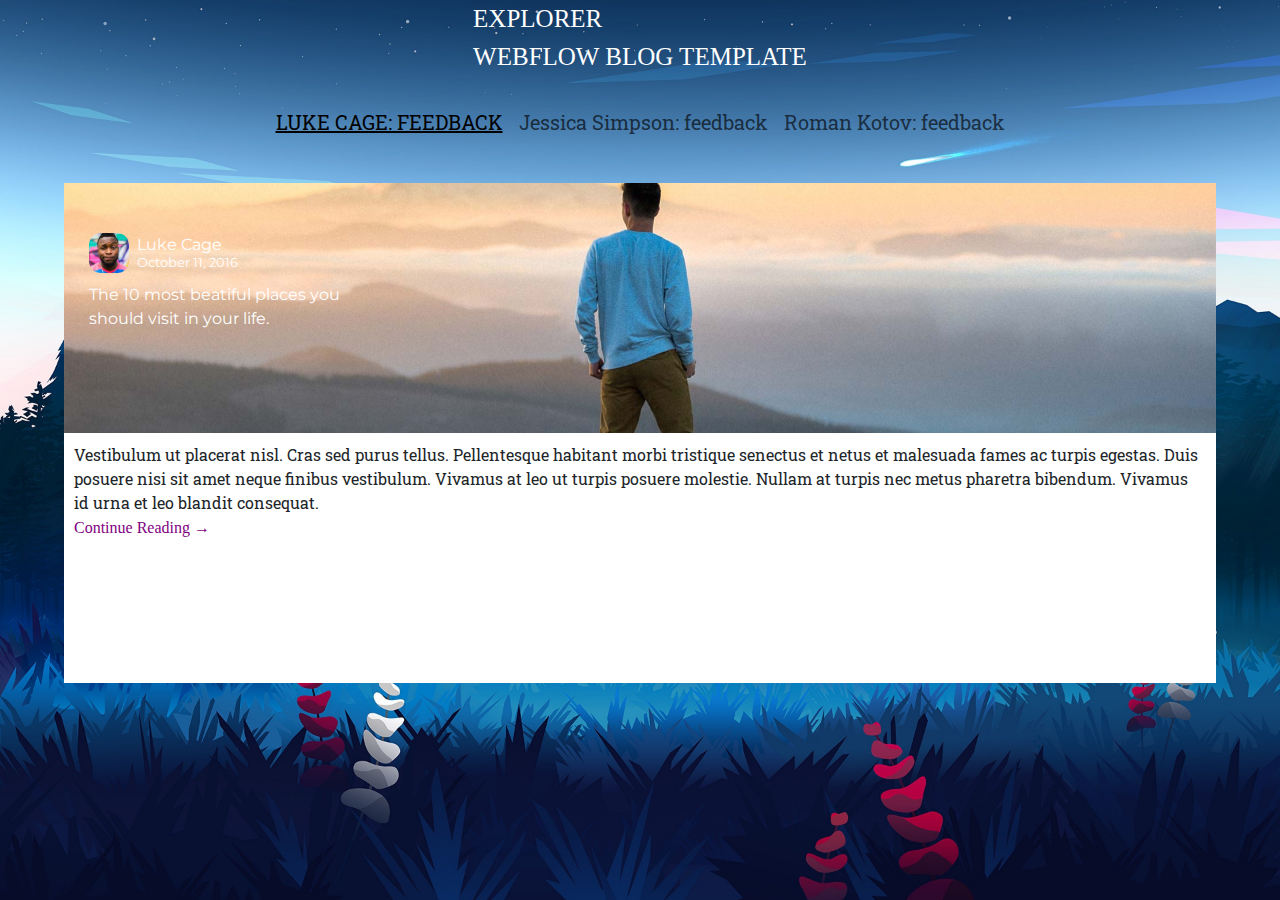
<file: index.html>
<!DOCTYPE html>
<html>
<head>
  <meta charset="utf-8">
  <meta name="viewport" content="width=device-width">
  <title>Luke cage: feedback</title>
  <link href="style.css" rel="stylesheet" type="text/css"/>
  <link rel="preconnect" href="https://fonts.googleapis.com">
  <link rel="preconnect" href="https://fonts.gstatic.com" crossorigin>
  <link href="https://fonts.googleapis.com/css2?family=Montserrat:wght@100&display=swap" rel="stylesheet">

  <link rel="preconnect" href="https://fonts.googleapis.com">
  <link rel="preconnect" href="https://fonts.gstatic.com" crossorigin>
  <link href="https://fonts.googleapis.com/css2?family=Merriweather:ital,wght@0,300;0,400;0,700;0,900;1,300;1,400;1,700;1,900&family=Montserrat:wght@100&family=Oswald:wght@200..700&family=Roboto+Slab:wght@100..900&display=swap" rel="stylesheet">
  <link href="https://cdn.jsdelivr.net/npm/bootstrap@5.3.3/dist/css/bootstrap.min.css" rel="stylesheet" integrity="sha384-QWTKZyjpPEjISv5WaRU9OFeRpok6YctnYmDr5pNlyT2bRjXh0JMhjY6hW+ALEwIH" crossorigin="anonymous">
</head>

<body>
  <p class='one'>ㅤㅤㅤEXPLORER<br>WEBFLOW BLOG TEMPLATE</p>
  <div class="container-xl p-0">
    <nav class="navbar navbar-expand-lg menu-bg">
      <div class="container-fluid">
        <button class="navbar-toggler menu-btn" type="button" data-bs-toggle="collapse" data-bs-target="#navbarNavAltMarkup" aria-controls="navbarNavAltMarkup" aria-expanded="false" aria-label="Переключатель навигации"><span class="navbar-toggler-icon"></span></button>
        <div class="collapse navbar-collapse justify-content-center" id="navbarNavAltMarkup">
          <div class="navbar-nav">
            <a class="nav-link fs-5 luk-feedback" href="index.html">Luke Cage: feedback </a>
            <a class="nav-link fs-5 jes-feedback" href="Jes_feedback.html">Jessica Simpson: feedback</a>
            <a class="nav-link fs-5 rom-feedback" href="Roman_Kotov.html">Roman Kotov: feedback</a>
          </div>
        </div>
      </div>
    </nav>
  </div>
    <nav class="block">
      <div class="img-container-1">
        <img class='photo' src="./img/аватарки/Люк.svg" alt="">
        <p class="text-big">Luke Cage<br>
        <p class="text-little">October 11, 2016</p>
        <p class="text-super-big">The 10 most beatiful places you<br>should visit in your life.</p> 
      </div>
        <p class="text">Vestibulum ut placerat nisl. Cras sed purus tellus. Pellentesque habitant morbi tristique senectus et netus et malesuada fames ac turpis egestas. Duis posuere nisi sit amet neque finibus vestibulum. Vivamus at leo ut turpis posuere molestie. Nullam at turpis nec metus pharetra bibendum. Vivamus id urna et leo blandit consequat.<br>
          <a class='link' href="https://www.youtube.com/watch?v=dQw4w9WgXcQ">Continue Reading →</a>
        </p>
      <!--<div class='button-place'>
        <h1 align='center'>Want read more?</h1>
          <a  class='archive-link' href="#">Visit blog archive</a>
      </div>
    </nav>
  <main>
    <div class='container-imgs container-fluid row'>
      <h1>Featured Stories</h1>
      <h5>Did you read our personal favorites?</h5>
      <div class='col-lg-4 col-md-4 col-sm-12'>
        <img src="./img/подвальные_фотки/четвертое фото.jpg">
      </div>
      <div class='col-lg-4 col-md-4 col-sm-12'>
        <img src="./img/подвальные_фотки/пятое фото.svg">
      </div>
      <div class='col-lg-4 col-md-4 col-sm-12'>
        <img src="./img/подвальные_фотки/шестое фото.svg">
      </div>
      
    </div>
  </main> -->

  <script src="script.js"></script>
  <script src="https://cdn.jsdelivr.net/npm/bootstrap@5.3.3/dist/js/bootstrap.bundle.min.js" integrity="sha384-YvpcrYf0tY3lHB60NNkmXc5s9fDVZLESaAA55NDzOxhy9GkcIdslK1eN7N6jIeHz" crossorigin="anonymous"></script>

</body>
</html>
</file>
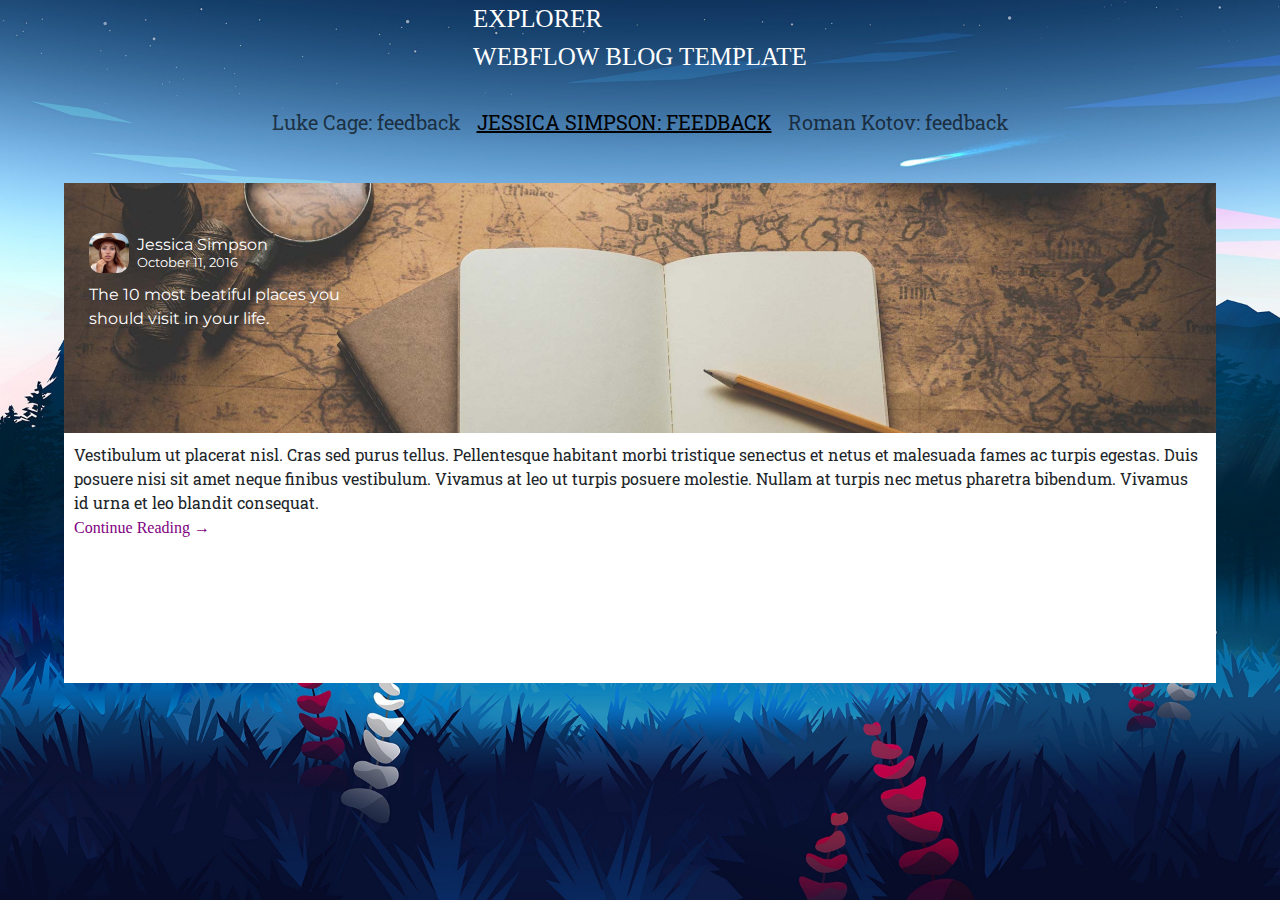
<file: Jes_feedback.html>
<!DOCTYPE html>
<html>

<head>
  <meta charset="utf-8">
  <meta name="viewport" content="width=device-width">
  <title>Jessica Simpson: feedback</title>
  <link href="style.css" rel="stylesheet" type="text/css"/>
  <link rel="preconnect" href="https://fonts.googleapis.com">
  <link rel="preconnect" href="https://fonts.gstatic.com" crossorigin>
  <link href="https://fonts.googleapis.com/css2?family=Montserrat:wght@100&display=swap" rel="stylesheet">

  <link rel="preconnect" href="https://fonts.googleapis.com">
  <link rel="preconnect" href="https://fonts.gstatic.com" crossorigin>
  <link href="https://fonts.googleapis.com/css2?family=Merriweather:ital,wght@0,300;0,400;0,700;0,900;1,300;1,400;1,700;1,900&family=Montserrat:wght@100&family=Oswald:wght@200..700&family=Roboto+Slab:wght@100..900&display=swap" rel="stylesheet">

  <link href="https://cdn.jsdelivr.net/npm/bootstrap@5.3.3/dist/css/bootstrap.min.css" rel="stylesheet" integrity="sha384-QWTKZyjpPEjISv5WaRU9OFeRpok6YctnYmDr5pNlyT2bRjXh0JMhjY6hW+ALEwIH" crossorigin="anonymous">
</head>

<body>
  <p class='one'>ㅤㅤㅤEXPLORER<br>WEBFLOW BLOG TEMPLATE</p>
  <div class="container-xl p-0">
    <nav class="navbar navbar-expand-lg menu-bg">
      <div class="container-fluid">
        <button class="navbar-toggler menu-btn" type="button" data-bs-toggle="collapse" data-bs-target="#navbarNavAltMarkup" aria-controls="navbarNavAltMarkup" aria-expanded="false" aria-label="Переключатель навигации"><span class="navbar-toggler-icon"></span></button>
        <div class="collapse navbar-collapse justify-content-center" id="navbarNavAltMarkup">
          <div class="navbar-nav ">
            <a class="nav-link fs-5 luk-feedback" href="index.html">Luke Cage: feedback </a>
            <a class="nav-link fs-5 jes-feedback" href="Jes_feedback.html">Jessica Simpson: feedback</a>
            <a class="nav-link fs-5 rom-feedback" href="Roman_Kotov.html">Roman Kotov: feedback</a>
          </div>
        </div>
      </div>
    </nav>
  </div>
    <nav class="block">
      <div class="img-container-2">
        <img class='photo' src="./img/аватарки/jes.svg" alt="">
        <p class="text-big">Jessica Simpson<br>
        <p class="text-little">October 11, 2016</p>
        <p class="text-super-big">The 10 most beatiful places you<br>should visit in your life.</p> 
      </div>
        <p class="text">Vestibulum ut placerat nisl. Cras sed purus tellus. Pellentesque habitant morbi tristique senectus et netus et malesuada fames ac turpis egestas. Duis posuere nisi sit amet neque finibus vestibulum. Vivamus at leo ut turpis posuere molestie. Nullam at turpis nec metus pharetra bibendum. Vivamus id urna et leo blandit consequat.<br>
          <a class='link' href="https://www.youtube.com/watch?v=dQw4w9WgXcQ">Continue Reading →</a>
        </p>
    </nav>


  <script src="script.js"></script>
  <script src="https://cdn.jsdelivr.net/npm/bootstrap@5.3.3/dist/js/bootstrap.bundle.min.js" integrity="sha384-YvpcrYf0tY3lHB60NNkmXc5s9fDVZLESaAA55NDzOxhy9GkcIdslK1eN7N6jIeHz" crossorigin="anonymous"></script>

</body>
</html>
</file>
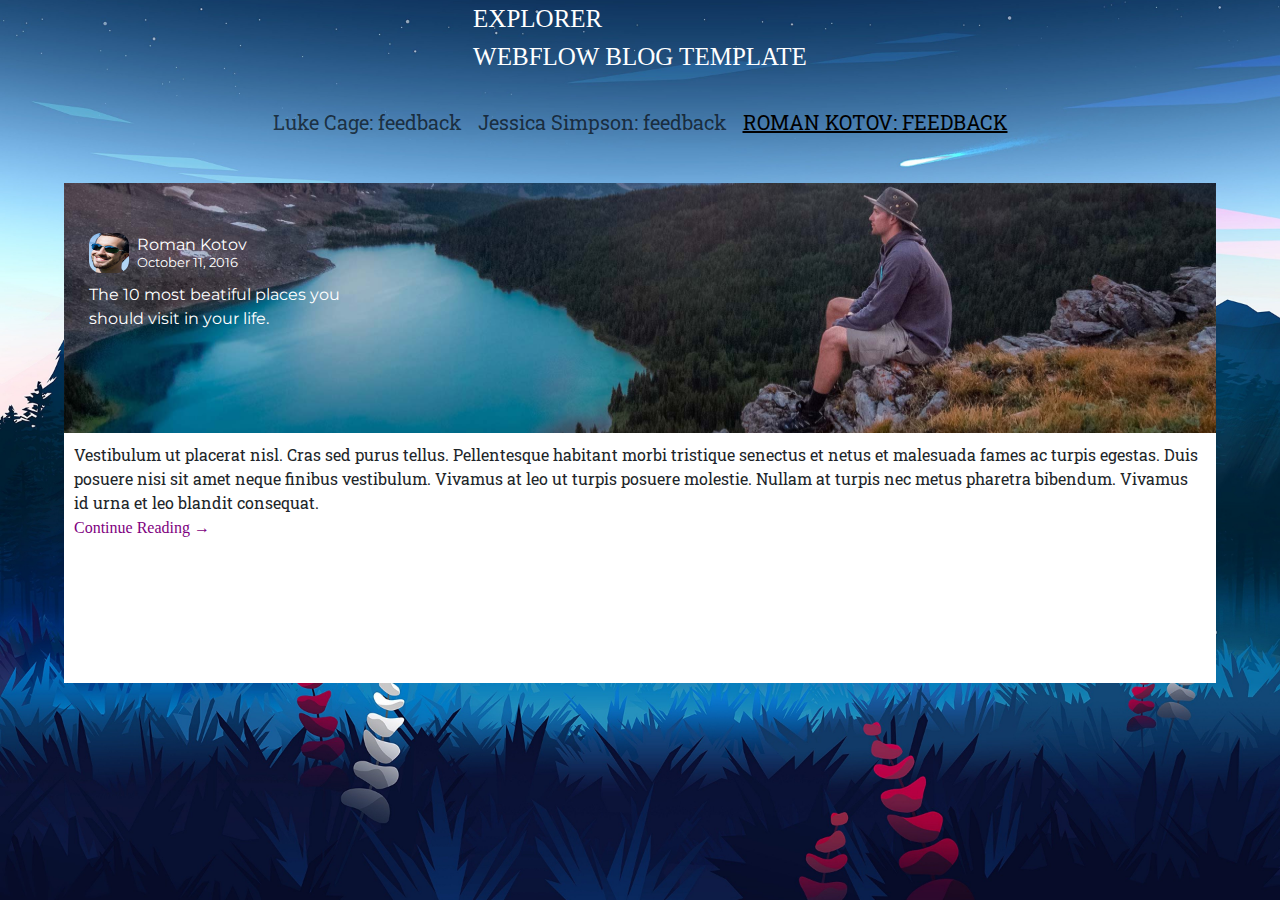
<file: Roman_Kotov.html>
<!DOCTYPE html>
<html>

<head>
  <meta charset="utf-8">
  <meta name="viewport" content="width=device-width">
  <title>Roman Kotov: feedback</title>
  <link href="style.css" rel="stylesheet" type="text/css"/>
  <link rel="preconnect" href="https://fonts.googleapis.com">
  <link rel="preconnect" href="https://fonts.gstatic.com" crossorigin>
  <link href="https://fonts.googleapis.com/css2?family=Montserrat:wght@100&display=swap" rel="stylesheet">

  <link rel="preconnect" href="https://fonts.googleapis.com">
  <link rel="preconnect" href="https://fonts.gstatic.com" crossorigin>
  <link href="https://fonts.googleapis.com/css2?family=Merriweather:ital,wght@0,300;0,400;0,700;0,900;1,300;1,400;1,700;1,900&family=Montserrat:wght@100&family=Oswald:wght@200..700&family=Roboto+Slab:wght@100..900&display=swap" rel="stylesheet">

  <link href="https://cdn.jsdelivr.net/npm/bootstrap@5.3.3/dist/css/bootstrap.min.css" rel="stylesheet" integrity="sha384-QWTKZyjpPEjISv5WaRU9OFeRpok6YctnYmDr5pNlyT2bRjXh0JMhjY6hW+ALEwIH" crossorigin="anonymous">
</head>

<body>
  <p class='one'>ㅤㅤㅤEXPLORER<br>WEBFLOW BLOG TEMPLATE</p>
  <div class="container-xl p-0">
    <nav class="navbar navbar-expand-lg menu-bg">
      <div class="container-fluid">
        <button class="navbar-toggler menu-btn" type="button" data-bs-toggle="collapse" data-bs-target="#navbarNavAltMarkup" aria-controls="navbarNavAltMarkup" aria-expanded="false" aria-label="Переключатель навигации"><span class="navbar-toggler-icon"></span></button>
        <div class="collapse navbar-collapse justify-content-center" id="navbarNavAltMarkup">
          <div class="navbar-nav">
            <a class="nav-link fs-5 luk-feedback" href="index.html">Luke Cage: feedback </a>
            <a class="nav-link fs-5 jes-feedback" href="Jes_feedback.html">Jessica Simpson: feedback</a>
            <a class="nav-link fs-5 rom-feedback" href="Roman_Kotov.html">Roman Kotov: feedback</a>
          </div>
        </div>
      </div>
    </nav>
  </div>
    <nav class="block">
      <div class="img-container-3">
        <img class='photo' src="./img/аватарки/Roman Kotov.jpg" alt="">
        <p class="text-big">Roman Kotov<br>
        <p class="text-little">October 11, 2016</p>
        <p class="text-super-big">The 10 most beatiful places you<br>should visit in your life.</p> 
      </div>
        <p class="text">Vestibulum ut placerat nisl. Cras sed purus tellus. Pellentesque habitant morbi tristique senectus et netus et malesuada fames ac turpis egestas. Duis posuere nisi sit amet neque finibus vestibulum. Vivamus at leo ut turpis posuere molestie. Nullam at turpis nec metus pharetra bibendum. Vivamus id urna et leo blandit consequat.<br>
          <a class='link' href="https://www.youtube.com/watch?v=dQw4w9WgXcQ">Continue Reading →</a>
        </p>
    </nav>


  <script src="script.js"></script>
  <script src="https://cdn.jsdelivr.net/npm/bootstrap@5.3.3/dist/js/bootstrap.bundle.min.js" integrity="sha384-YvpcrYf0tY3lHB60NNkmXc5s9fDVZLESaAA55NDzOxhy9GkcIdslK1eN7N6jIeHz" crossorigin="anonymous"></script>

</body>
</html>
</file>
<file: style.css>
*{
  font-family: 'verdana';
}
.one {
  color: #fff;
  font-family: Impact, fantasy;
  font-size: 25px;
  display: flex;
  justify-content: center;
  text-transform: uppercase;
}
html{
  height: 100%;
  width: 100%;
}
.active{
  color: black !important;
  text-decoration:underline !important;
  overflow: hidden !important;
  text-transform: uppercase !important;
}
body{
background-image: url(большой_фон.jpg);
background-position: center;
background-size: cover;
height: 100%;
width: 100%;
}
.navigation{
    border-radius: 24px;
    width: 650px;
    justify-content: center;
}
.img-container-1{
  width: 100%;
  height: 50%;
  background-image: url(./img/feedbacks/Первое\ фото.svg);
  background-size: cover;
  background-position: center;
}
.img-container-2{
  width: 100%;
  height: 50%;
  background-image: url(./img/feedbacks/второе\ фото.svg);
  background-size: cover;
  background-position: center;
}
.img-container-3{
  width: 100%;
  height: 50%;
  background-image: url(./img/feedbacks/третье\ фото.svg);
  background-size: cover;
  background-position: center;
}
.text-big{
  border-radius: 5px;
  color: white;
  font-family: 'Montserrat';
  position: absolute;
  top: 50px;
  left: 73px;
}
.text-little{
  font-size: 13px;
  color: white;
  font-family: 'Montserrat';
  position: absolute;
  top: 70px;
  left: 73px;
}
.text-super-big{
  color: white;
  font-family: 'Montserrat';
  position: absolute;
  top: 100px;
  left: 25px;
}

.photo{
  position: absolute;
  top: 50px;
  left: 25px;
  width: 40px;
  height: 40px;
  border-radius: 30%;
}

.block{          
  background-color: white;
  width: 90%;
  height: 500px;
  margin: 30px auto 0 auto;
  position: relative;
}

.montserrat {
  font-family: "Montserrat", sans-serif;
  font-optical-sizing: auto;
  font-weight: 100;
  font-style: normal;
}


.roboto-slab {
  font-family: "Roboto Slab", serif;
  font-optical-sizing: auto;
  font-weight: 400;
  font-style: normal;
}

.text{
  font-family:'Roboto Slab', serif;
  margin: 10px;
}

.link{
  text-decoration: none;
  color: purple;
}
.nav-link{
  font-family:'Roboto Slab', serif;
  color: white;
  text-decoration: none;
}

/*.button-place{
  background-color: #f8f4ff;
}

.archive-link{
  text-decoration: none;
  color: white;
  font-family:'Roboto Slab', serif;
  border-radius: 15px;
  width: 140px;
  height: 20px;
  display: flex;
  align-items: center;
  justify-content: center;
  background-color: purple;
}*/

.container-imgs{
  background-color: white;
}

@media(max-height: 430px){
  body{
    background-image: url(большой_фон.jpg);
  }

}
@media(max-width: 620px){
  body{
    background-image: url(маленький_фон.jpg);
  }
  .nav-link:nth-child(2){
    margin: 0 !important;
  }
  .one{
    font-size: 18px;
  }
  .block{
    height: 320px;
  }
  .text{
    font-size: 10px;
  }
}
</file>
